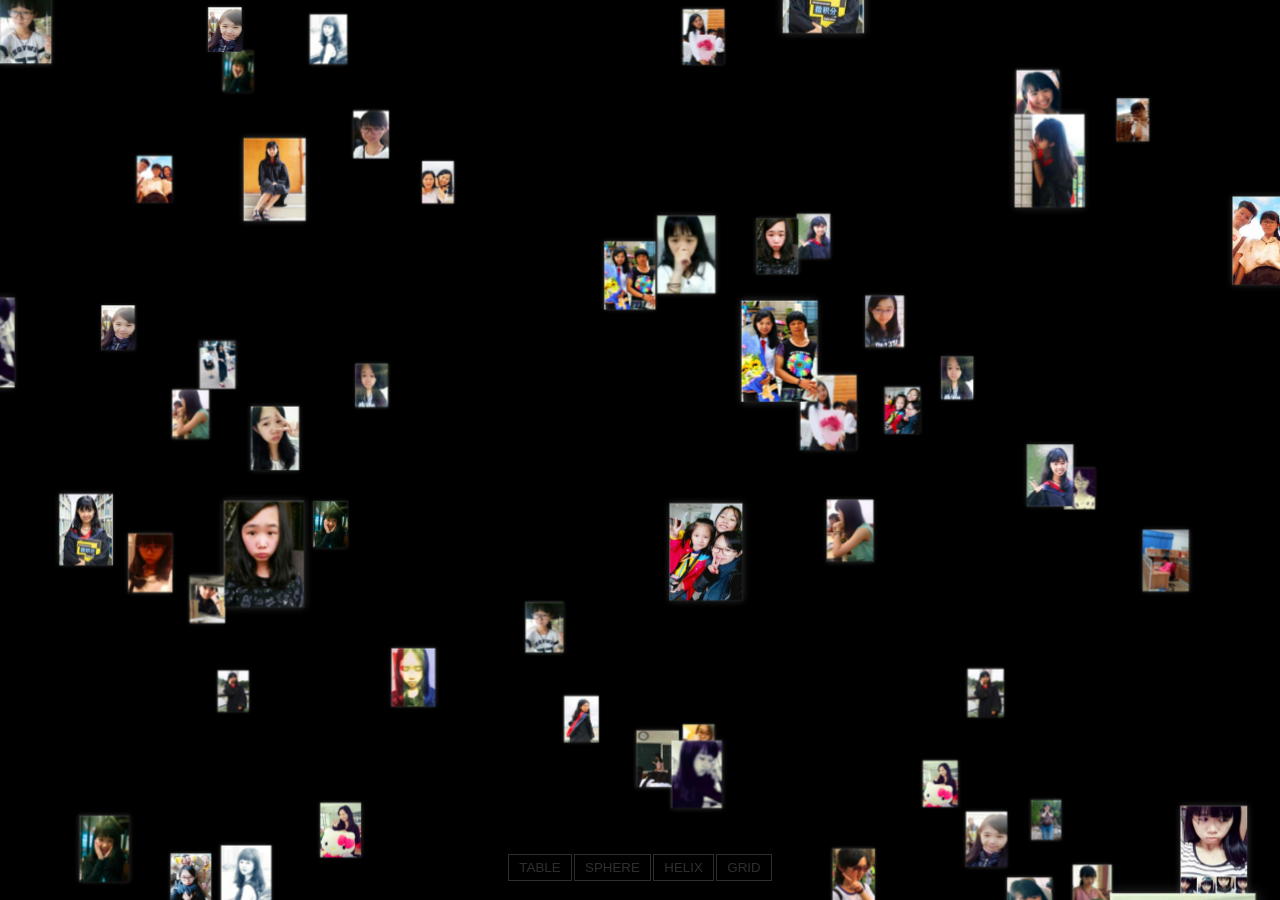
<file: html/photo.html>
<!DOCTYPE html>
<html>
<head>
<meta charset="utf-8">
<meta name="viewport" content="width=device-width, user-scalable=no, minimum-scale=1.0, maximum-scale=1.0">
<title>小柔柔的照片墙</title>
<style>
html, body {
	height: 100%;
}

body {
	background-color: #000;
	margin: 0;
	font-family: Helvetica, sans-serif;;
	overflow: hidden;
}

a {
	color: #ffffff;
}

#info {
	position: absolute;
	width: 100%;
	color: #ffffff;
	padding: 5px;
	font-family: Monospace;
	font-size: 13px;
	font-weight: bold;
	text-align: center;
	z-index: 1;
}

#menu {
	position: absolute;
	bottom: 20px;
	width: 100%;
	text-align: center;
}

.element {
	width: 120px;
	height: 160px;
	box-shadow: 0px 0px 12px rgba(169, 169, 169, 0.27);
	border: 1px solid rgba(169, 169, 169, 0.27);
	text-align: center;
	cursor: default;
}

.element:hover {
	box-shadow: 0px 0px 12px rgba(169, 169, 169, 0.27);
	border: 1px solid rgba(169, 169, 169, 0.27);
}

	.element .number {
		position: absolute;
		top: 20px;
		right: 20px;
		font-size: 12px;
		color: rgba(169, 169, 169, 0.27);
	}

	.element .symbol {
		position: absolute;
		top: 40px;
		left: 0px;
		right: 0px;
		font-size: 60px;
		font-weight: bold;
		color: rgba(169, 169, 169, 0.27);
		text-shadow: 0 0 10px rgba(169, 169, 169, 0.27);
	}

	.element .details {
		position: absolute;
		bottom: 15px;
		left: 0px;
		right: 0px;
		font-size: 12px;
		color: rgba(169, 169, 169, 0.27);
	}

button {
	color: rgba(169, 169, 169, 0.27);
	background: transparent;
	outline: 1px solid rgba(169, 169, 169, 0.27);
	border: 0px;
	padding: 5px 10px;
	cursor: pointer;
}
button:hover {
	background-color: rgba(169, 169, 169, 0.27);
}
button:active {
	color: #000000;
	background-color: rgba(169, 169, 169, 0.27);
}
</style>
</head>
<body>
<script src="../js/wall/three.min.js"></script>
<script src="../js/wall/tween.min.js"></script>
<script src="../js/wall/TrackballControls.js"></script>
<script src="../js/wall/CSS3DRenderer.js"></script>

<div id="container"></div>
<div id="menu">
<button id="table">TABLE</button>
<button id="sphere">SPHERE</button>
<button id="helix">HELIX</button>
<button id="grid">GRID</button>
</div>

<script>

var table = [
	"H", "Hydrogen", "1.00794", 1, 1,
	"He", "Helium", "4.002602", 18, 1,
	"Li", "Lithium", "6.941", 1, 2,
	"Be", "Beryllium", "9.012182", 2, 2,
	"B", "Boron", "10.811", 13, 2,
	"C", "Carbon", "12.0107", 14, 2,
	"N", "Nitrogen", "14.0067", 15, 2,
	"O", "Oxygen", "15.9994", 16, 2,
	"F", "Fluorine", "18.9984032", 17, 2,
	"Ne", "Neon", "20.1797", 18, 2,
	"Na", "Sodium", "22.98976...", 1, 3,
	"Mg", "Magnesium", "24.305", 2, 3,
	"Al", "Aluminium", "26.9815386", 13, 3,
	"Si", "Silicon", "28.0855", 14, 3,
	"P", "Phosphorus", "30.973762", 15, 3,
	"S", "Sulfur", "32.065", 16, 3,
	"Cl", "Chlorine", "35.453", 17, 3,
	"Ar", "Argon", "39.948", 18, 3,
	"K", "Potassium", "39.948", 1, 4,
	"Ca", "Calcium", "40.078", 2, 4,
	"Sc", "Scandium", "44.955912", 3, 4,
	"Ti", "Titanium", "47.867", 4, 4,
	"V", "Vanadium", "50.9415", 5, 4,
	"Cr", "Chromium", "51.9961", 6, 4,
	"Mn", "Manganese", "54.938045", 7, 4,
	"Fe", "Iron", "55.845", 8, 4,
	"Co", "Cobalt", "58.933195", 9, 4,
	"Ni", "Nickel", "58.6934", 10, 4,
	"Cu", "Copper", "63.546", 11, 4,
	"Zn", "Zinc", "65.38", 12, 4,
	"Ga", "Gallium", "69.723", 13, 4,
	"Ge", "Germanium", "72.63", 14, 4,
	"As", "Arsenic", "74.9216", 15, 4,
	"Se", "Selenium", "78.96", 16, 4,
	"Br", "Bromine", "79.904", 17, 4,
	"Kr", "Krypton", "83.798", 18, 4,
	"Rb", "Rubidium", "85.4678", 1, 5,
	"Sr", "Strontium", "87.62", 2, 5,
	"Y", "Yttrium", "88.90585", 3, 5,
	"Zr", "Zirconium", "91.224", 4, 5,
	"Nb", "Niobium", "92.90628", 5, 5,
	"Mo", "Molybdenum", "95.96", 6, 5,
	"Tc", "Technetium", "(98)", 7, 5,
	"Ru", "Ruthenium", "101.07", 8, 5,
	"Rh", "Rhodium", "102.9055", 9, 5,
	"Pd", "Palladium", "106.42", 10, 5,
	"Ag", "Silver", "107.8682", 11, 5,
	"Cd", "Cadmium", "112.411", 12, 5,
	"In", "Indium", "114.818", 13, 5,
	"Sn", "Tin", "118.71", 14, 5,
	"Sb", "Antimony", "121.76", 15, 5,
	"Te", "Tellurium", "127.6", 16, 5,
	"I", "Iodine", "126.90447", 17, 5,
	"Xe", "Xenon", "131.293", 18, 5,
	"Cs", "Caesium", "132.9054", 1, 6,
	"Ba", "Barium", "132.9054", 2, 6,
	"La", "Lanthanum", "138.90547", 4, 9,
	"Ce", "Cerium", "140.116", 5, 9,
	"Pr", "Praseodymium", "140.90765", 6, 9,
	"Nd", "Neodymium", "144.242", 7, 9,
	"Pm", "Promethium", "(145)", 8, 9,
	"Sm", "Samarium", "150.36", 9, 9,
	"Eu", "Europium", "151.964", 10, 9,
	"Gd", "Gadolinium", "157.25", 11, 9,
	"Tb", "Terbium", "158.92535", 12, 9,
	"Dy", "Dysprosium", "162.5", 13, 9,
	"Ho", "Holmium", "164.93032", 14, 9,
	"Er", "Erbium", "167.259", 15, 9,
	"Tm", "Thulium", "168.93421", 16, 9,
	"Yb", "Ytterbium", "173.054", 17, 9,
	"Lu", "Lutetium", "174.9668", 18, 9,
	"Hf", "Hafnium", "178.49", 4, 6,
	"Ta", "Tantalum", "180.94788", 5, 6,
	"W", "Tungsten", "183.84", 6, 6,
	"Re", "Rhenium", "186.207", 7, 6,
	"Os", "Osmium", "190.23", 8, 6,
	"Ir", "Iridium", "192.217", 9, 6,
	"Pt", "Platinum", "195.084", 10, 6,
	"Au", "Gold", "196.966569", 11, 6,
	"Hg", "Mercury", "200.59", 12, 6,
	"Tl", "Thallium", "204.3833", 13, 6,
	"Pb", "Lead", "207.2", 14, 6,
	"Bi", "Bismuth", "208.9804", 15, 6,
	"Po", "Polonium", "(209)", 16, 6,
	"At", "Astatine", "(210)", 17, 6,
	"Rn", "Radon", "(222)", 18, 6,
	"Fr", "Francium", "(223)", 1, 7,
	"Ra", "Radium", "(226)", 2, 7,
	"Ac", "Actinium", "(227)", 4, 10,
	"Th", "Thorium", "232.03806", 5, 10,
	"Pa", "Protactinium", "231.0588", 6, 10,
	"U", "Uranium", "238.02891", 7, 10,
	"Np", "Neptunium", "(237)", 8, 10,
	"Pu", "Plutonium", "(244)", 9, 10,
	"Am", "Americium", "(243)", 10, 10,
	"Cm", "Curium", "(247)", 11, 10,
	"Bk", "Berkelium", "(247)", 12, 10,
	"Cf", "Californium", "(251)", 13, 10,
	"Es", "Einstenium", "(252)", 14, 10,
	"Fm", "Fermium", "(257)", 15, 10,
	"Md", "Mendelevium", "(258)", 16, 10,
	"No", "Nobelium", "(259)", 17, 10,
	"Lr", "Lawrencium", "(262)", 18, 10,
	"Rf", "Rutherfordium", "(267)", 4, 7,
	"Db", "Dubnium", "(268)", 5, 7,
	"Sg", "Seaborgium", "(271)", 6, 7,
	"Bh", "Bohrium", "(272)", 7, 7,
	"Hs", "Hassium", "(270)", 8, 7,
	"Mt", "Meitnerium", "(276)", 9, 7,
	"Ds", "Darmstadium", "(281)", 10, 7,
	"Rg", "Roentgenium", "(280)", 11, 7,
	"Cn", "Copernicium", "(285)", 12, 7,
	"Uut", "Unutrium", "(284)", 13, 7,
	"Fl", "Flerovium", "(289)", 14, 7,
	"Uup", "Ununpentium", "(288)", 15, 7,
	"Lv", "Livermorium", "(293)", 16, 7,
	"Uus", "Ununseptium", "(294)", 17, 7,
	"Uuo", "Ununoctium", "(294)", 18, 7
];

var camera, scene, renderer;
var controls;

var objects = [];
var targets = { table: [], sphere: [], helix: [], grid: [] };

init();
animate();

function init() {

	camera = new THREE.PerspectiveCamera( 40, window.innerWidth / window.innerHeight, 1, 10000 );
	camera.position.z = 3000;

	scene = new THREE.Scene();

	// table

	var j = 1;
	for ( var i = 0; i < table.length; i += 5 ) {

		var element = document.createElement( 'div' );
		element.className = 'element';

		var number = document.createElement( 'div' );
		number.className = 'number';
		number.textContent = '';
		element.appendChild( number );

		var symbol = document.createElement( 'div' );
		symbol.className = 'symbol';
		symbol.textContent = '';
		element.appendChild( symbol );

		var images = document.createElement('img');
		images.src =  '../images/wall/' + j % 55 + '.jpg';
		j += 1;
		element.appendChild( images );

		var object = new THREE.CSS3DObject( element );
		object.position.x = Math.random() * 4000 - 2000;
		object.position.y = Math.random() * 4000 - 2000;
		object.position.z = Math.random() * 4000 - 2000;
		scene.add( object );

		objects.push( object );

		//

		var object = new THREE.Object3D();
		object.position.x = ( table[ i + 3 ] * 140 ) - 1330;
		object.position.y = - ( table[ i + 4 ] * 180 ) + 990;

		targets.table.push( object );

	}

	// sphere

	var vector = new THREE.Vector3();

	for ( var i = 0, l = objects.length; i < l; i ++ ) {

		var phi = Math.acos( -1 + ( 2 * i ) / l );
		var theta = Math.sqrt( l * Math.PI ) * phi;

		var object = new THREE.Object3D();

		object.position.x = 800 * Math.cos( theta ) * Math.sin( phi );
		object.position.y = 800 * Math.sin( theta ) * Math.sin( phi );
		object.position.z = 800 * Math.cos( phi );

		vector.copy( object.position ).multiplyScalar( 2 );

		object.lookAt( vector );

		targets.sphere.push( object );

	}

	// helix

	var vector = new THREE.Vector3();

	for ( var i = 0, l = objects.length; i < l; i ++ ) {

		var phi = i * 0.175 + Math.PI;

		var object = new THREE.Object3D();

		object.position.x = 900 * Math.sin( phi );
		object.position.y = - ( i * 8 ) + 450;
		object.position.z = 900 * Math.cos( phi );

		vector.x = object.position.x * 2;
		vector.y = object.position.y;
		vector.z = object.position.z * 2;

		object.lookAt( vector );

		targets.helix.push( object );

	}

	// grid

	for ( var i = 0; i < objects.length; i ++ ) {

		var object = new THREE.Object3D();

		object.position.x = ( ( i % 5 ) * 400 ) - 800;
		object.position.y = ( - ( Math.floor( i / 5 ) % 5 ) * 400 ) + 800;
		object.position.z = ( Math.floor( i / 25 ) ) * 1000 - 2000;

		targets.grid.push( object );

	}

	//

	renderer = new THREE.CSS3DRenderer();
	renderer.setSize( window.innerWidth, window.innerHeight );
	renderer.domElement.style.position = 'absolute';
	document.getElementById( 'container' ).appendChild( renderer.domElement );

	//

	controls = new THREE.TrackballControls( camera, renderer.domElement );
	controls.rotateSpeed = 0.5;
	controls.minDistance = 500;
	controls.maxDistance = 6000;
	controls.addEventListener( 'change', render );

	var button = document.getElementById( 'table' );
	button.addEventListener( 'click', function ( event ) {

		transform( targets.table, 2000 );

	}, false );

	var button = document.getElementById( 'sphere' );
	button.addEventListener( 'click', function ( event ) {

		transform( targets.sphere, 2000 );

	}, false );

	var button = document.getElementById( 'helix' );
	button.addEventListener( 'click', function ( event ) {

		transform( targets.helix, 2000 );

	}, false );

	var button = document.getElementById( 'grid' );
	button.addEventListener( 'click', function ( event ) {

		transform( targets.grid, 2000 );

	}, false );

	transform( targets.table, 5000 );

	//

	window.addEventListener( 'resize', onWindowResize, false );

}

function transform( targets, duration ) {

	TWEEN.removeAll();

	for ( var i = 0; i < objects.length; i ++ ) {

		var object = objects[ i ];
		var target = targets[ i ];

		new TWEEN.Tween( object.position )
			.to( { x: target.position.x, y: target.position.y, z: target.position.z }, Math.random() * duration + duration )
			.easing( TWEEN.Easing.Exponential.InOut )
			.start();

		new TWEEN.Tween( object.rotation )
			.to( { x: target.rotation.x, y: target.rotation.y, z: target.rotation.z }, Math.random() * duration + duration )
			.easing( TWEEN.Easing.Exponential.InOut )
			.start();

	}

	new TWEEN.Tween( this )
		.to( {}, duration * 2 )
		.onUpdate( render )
		.start();

}

function onWindowResize() {

	camera.aspect = window.innerWidth / window.innerHeight;
	camera.updateProjectionMatrix();

	renderer.setSize( window.innerWidth, window.innerHeight );

	render();

}

function animate() {

	requestAnimationFrame( animate );

	TWEEN.update();

	controls.update();

}

function render() {

	renderer.render( scene, camera );

}

</script>
</body>
</html>
</file>
